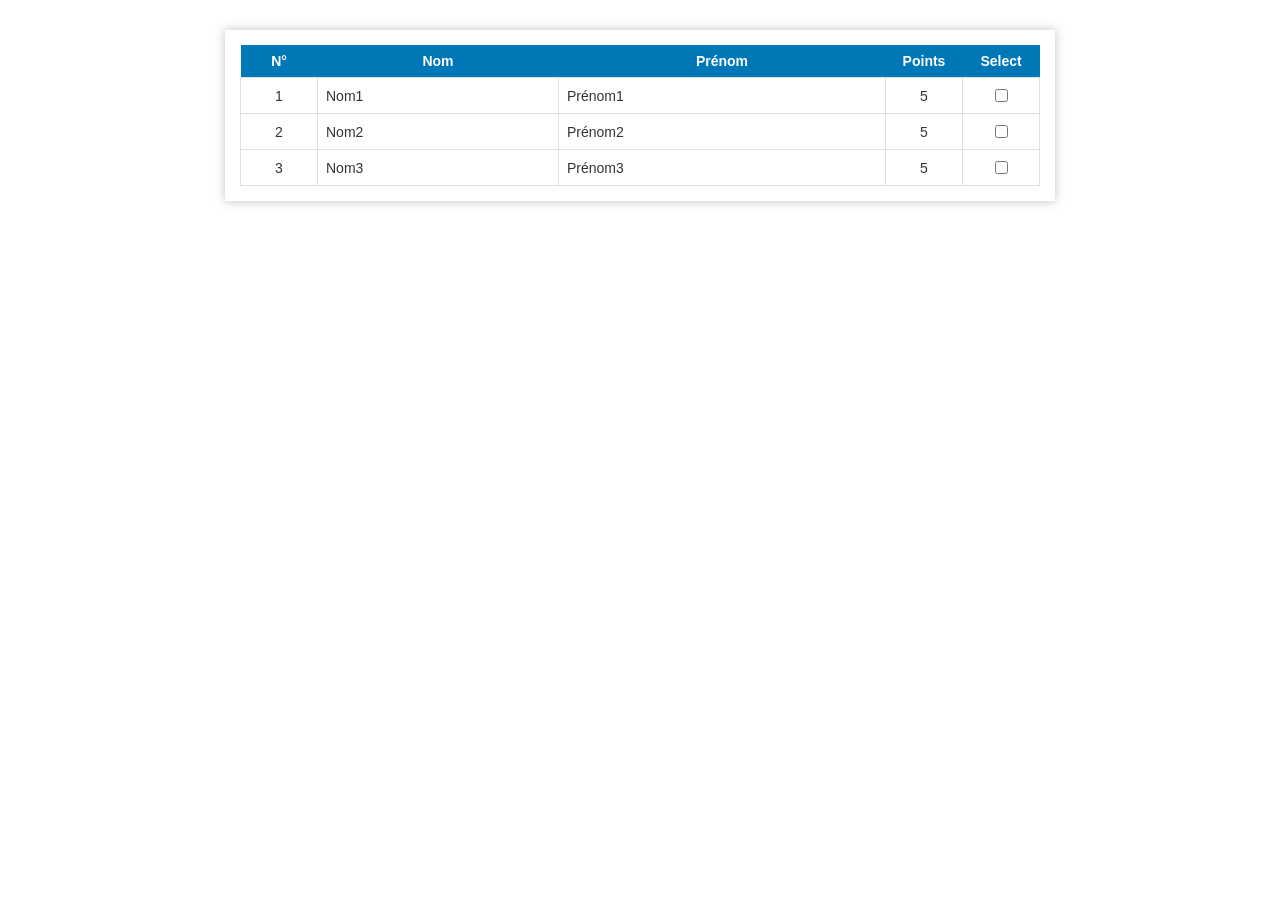
<file: etape1/index.html>
<!DOCTYPE html>
<html lang="fr">
  <head>
    <meta charset="utf-8">
    <title>CRUD Persons - Etape 1</title>
    <link rel="stylesheet" href="style.css">
  </head>
  <body>
    <div id="table_container">
      <table>
        <tr>
          <th class="col_number">N°</th>
          <th class="col_text">Nom</th>
          <th class="col_text">Prénom</th>
          <th class="col_number">Points</th>
          <th class="col_chkbox">Select</th>
        </tr>
        <tr>
          <td class="col_number">1</td>
          <td class="col_text">Nom1</td>
          <td class="col_text">Prénom1</td>
          <td class="col_number">5</td>
          <td class="col_chkbox"><input type="checkbox"/></td>
        </tr>
        <tr>
          <td class="col_number">2</td>
          <td class="col_text">Nom2</td>
          <td class="col_text">Prénom2</td>
          <td class="col_number">5</td>
          <td class="col_chkbox"><input type="checkbox"/></td>
        </tr>
        <tr>
          <td class="col_number">3</td>
          <td class="col_text">Nom3</td>
          <td class="col_text">Prénom3</td>
          <td class="col_number">5</td>
          <td class="col_chkbox"><input type="checkbox"/></td>
        </tr>
      </table>
    </div>
  </body>
</html>
</file>
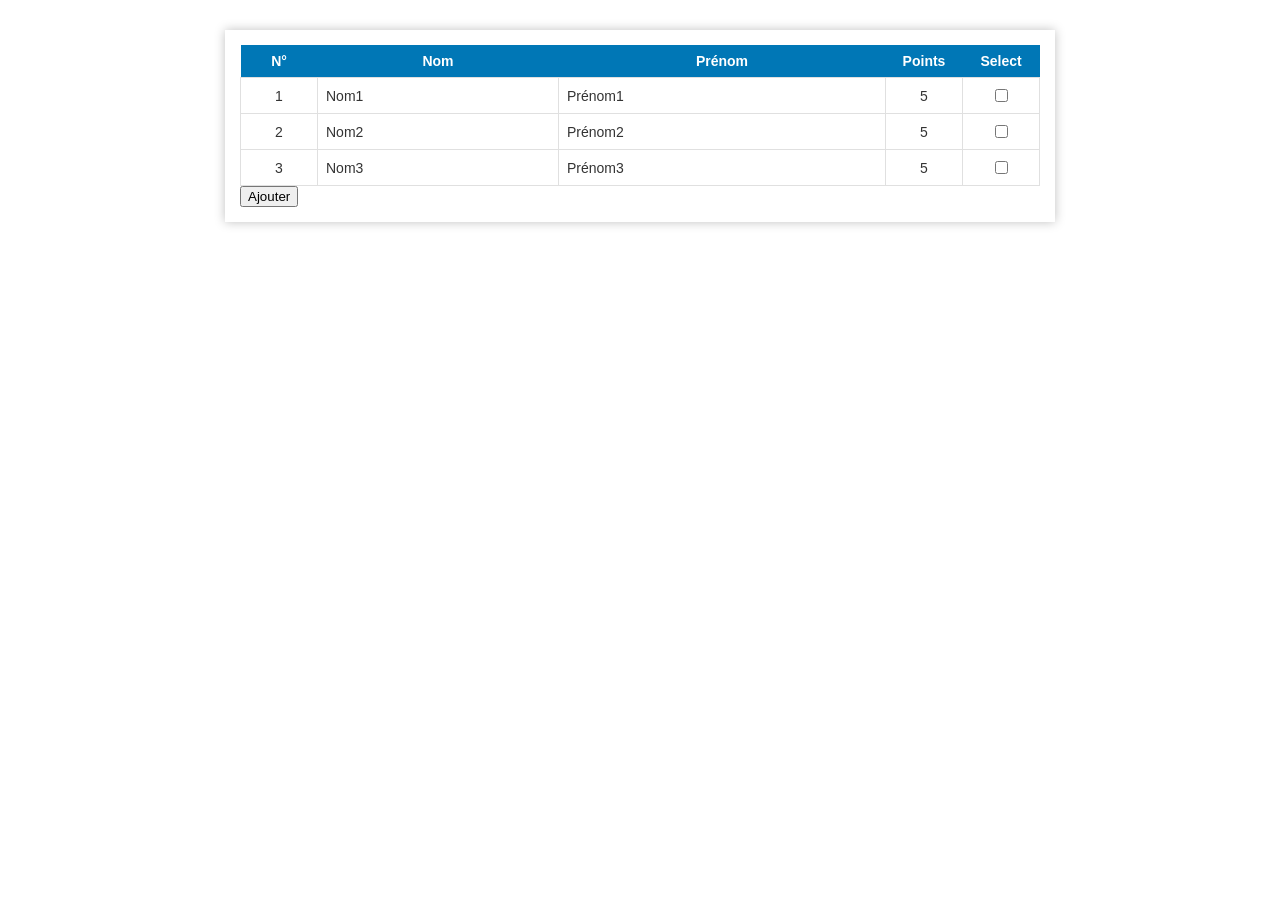
<file: etape2/index.html>
<!DOCTYPE html>
<html lang="fr">
  <head>
    <meta charset="utf-8">
    <title>CRUD Persons - Etape 1</title>
    <link rel="stylesheet" href="style.css">
    <script src="script.js" defer></script>
  </head>
  <body>
    <div id="table_container">
      <table>
        <tr>
          <th class="col_number">N°</th>
          <th class="col_text">Nom</th>
          <th class="col_text">Prénom</th>
          <th class="col_number">Points</th>
          <th class="col_chkbox">Select</th>
        </tr>
        <tr>
          <td class="col_number">1</td>
          <td class="col_text">Nom1</td>
          <td class="col_text">Prénom1</td>
          <td class="col_number">5</td>
          <td class="col_chkbox"><input type="checkbox"/></td>
        </tr>
        <tr>
          <td class="col_number">2</td>
          <td class="col_text">Nom2</td>
          <td class="col_text">Prénom2</td>
          <td class="col_number">5</td>
          <td class="col_chkbox"><input type="checkbox"/></td>
        </tr>
        <tr>
          <td class="col_number">3</td>
          <td class="col_text">Nom3</td>
          <td class="col_text">Prénom3</td>
          <td class="col_number">5</td>
          <td class="col_chkbox"><input type="checkbox"/></td>
        </tr>
      </table>
            <button onclick="doInsertRowTable(99, 'nom', 'prenom', 10)">Ajouter</button>
    </div>
  </body>
</html>
</file>
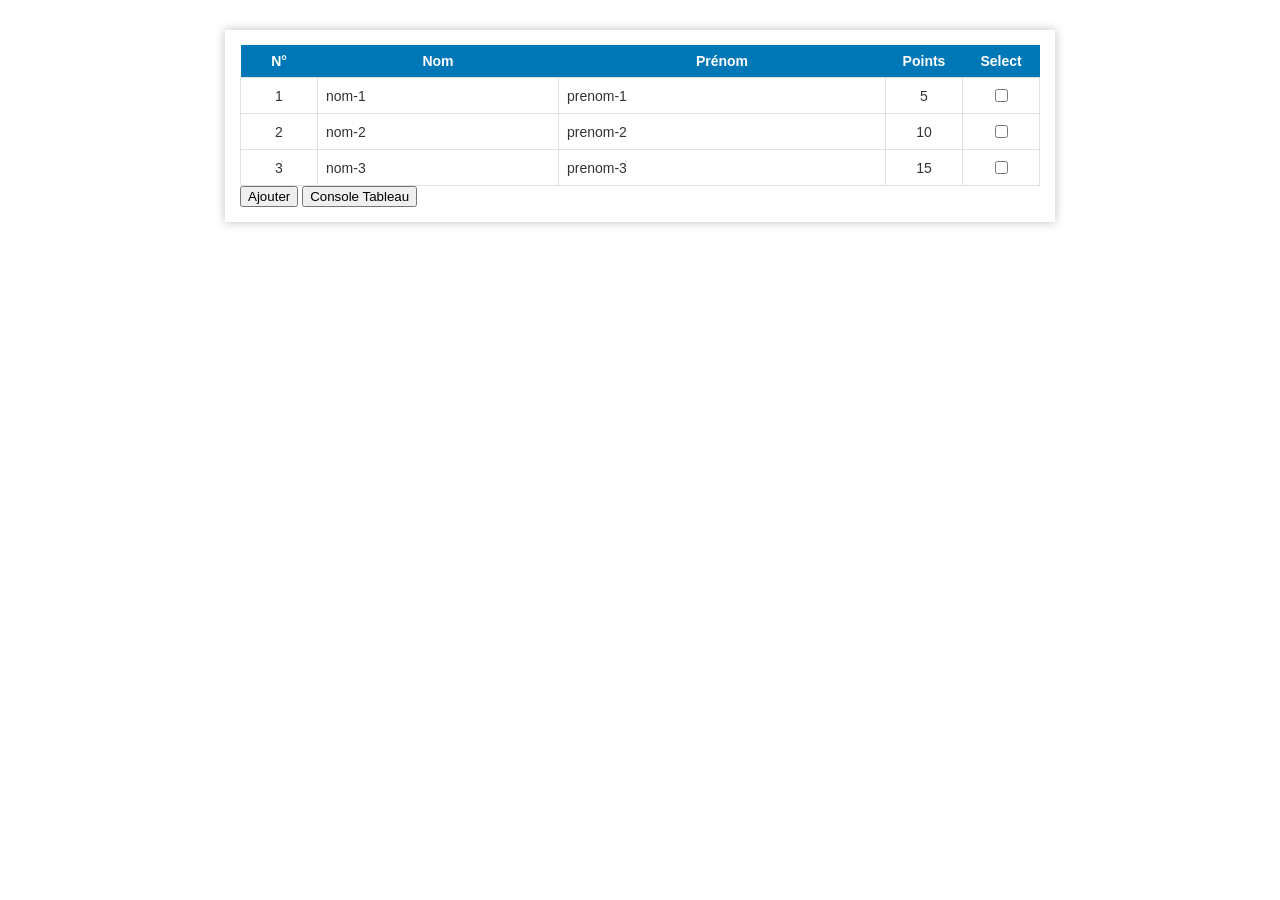
<file: etape3/index.html>
<!DOCTYPE html>
<html lang="fr">
  <head>
    <meta charset="utf-8">
    <title>CRUD Persons - Etape 1</title>
    <link rel="stylesheet" href="style.css">
    <script src="script.js" defer></script>
  </head>
  <body>
    <div id="table_container">
      <table>
        <tr>
          <th class="col_number">N°</th>
          <th class="col_text">Nom</th>
          <th class="col_text">Prénom</th>
          <th class="col_number">Points</th>
          <th class="col_chkbox">Select</th>
        </tr>
      </table>
            <button onclick="doInsertRowTable(99, 'nom', 'prenom', 10)">Ajouter</button>
                  <button onclick="consoleTableau()">Console Tableau</button>
    </div>
  </body>
</html>
</file>
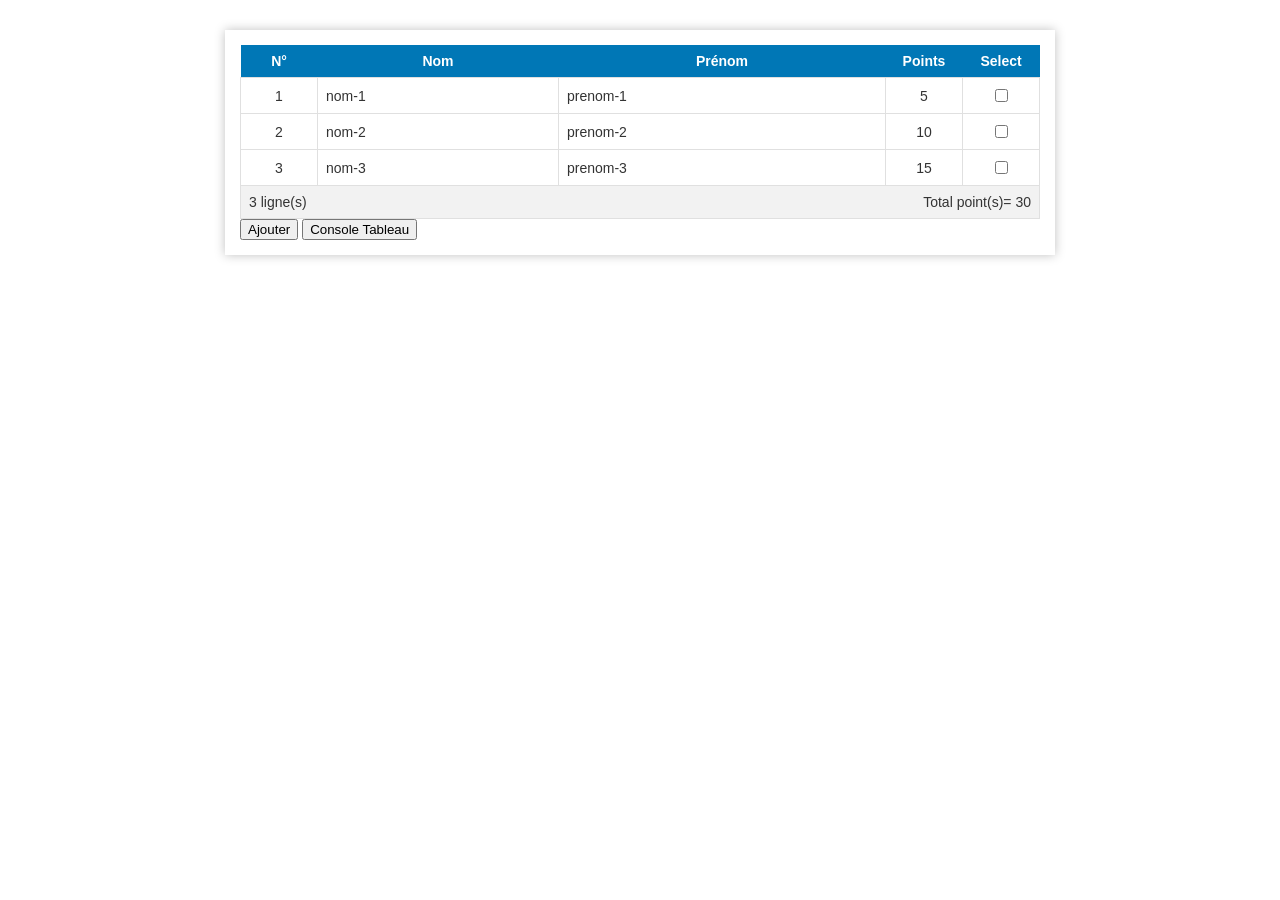
<file: etape4/index.html>
<!DOCTYPE html>
<html lang="fr">
  <head>
    <meta charset="utf-8">
    <title>CRUD Persons - Etape 1</title>
    <link rel="stylesheet" href="style.css">
    <script src="script.js" defer></script>
  </head>
  <body>
    <div id="table_container">
      <table>
        <tr>
          <th class="col_number">N°</th>
          <th class="col_text">Nom</th>
          <th class="col_text">Prénom</th>
          <th class="col_number">Points</th>
          <th class="col_chkbox">Select</th>
        </tr>
      </table>
            <div id="container_summary">
        <p id="p1">0 ligne(s)</p>
        <p id="p2"></p>
        <p id="p3">Total point(s)= 0</p>
      </div>
                <button onclick="doInsert('nom', 'prenom', 10)">Ajouter</button>
                  <button onclick="consoleTableau()">Console Tableau</button>
    </div>
  </body>
</html>
</file>
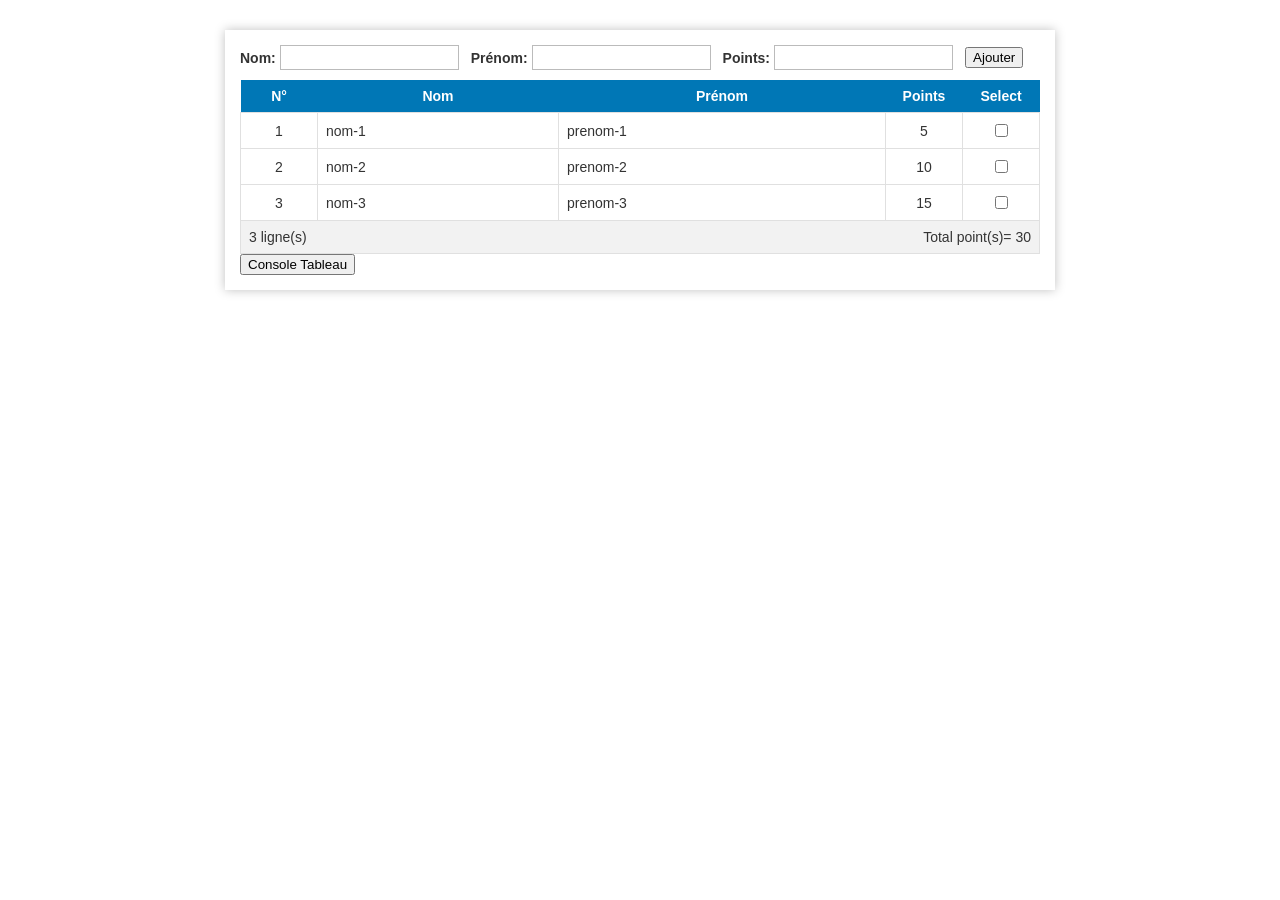
<file: etape5/index.html>
<!DOCTYPE html>
<html lang="fr">
  <head>
    <meta charset="utf-8">
    <title>CRUD Persons - Etape 1</title>
    <link rel="stylesheet" href="style.css">
    <script src="script.js" defer></script>
  </head>
  <body>
    <div id="table_container">
              <div id="form_container">
        <div class="form_group">
          <label class="form_label">Nom:</label>
          <input type="text" id="form_nom" class="form_field"/>
        </div>
        <div class="form_group">
          <label class="form_label">Prénom:</label>
          <input type="text" id="form_prenom" class="form_field"/>
        </div>
        <div class="form_group">
          <label class="form_label">Points:</label>
          <input type="number" id="form_points" class="form_field"/>
        </div>
        <button onclick="doNewData()">Ajouter</button>
      </div>
      <table>
        <tr>
          <th class="col_number">N°</th>
          <th class="col_text">Nom</th>
          <th class="col_text">Prénom</th>
          <th class="col_number">Points</th>
          <th class="col_chkbox">Select</th>
        </tr>
      </table>
            <div id="container_summary">
        <p id="p1">0 ligne(s)</p>
        <p id="p2"></p>
        <p id="p3">Total point(s)= 0</p>
      </div>
                  <button onclick="consoleTableau()">Console Tableau</button>
    </div>
  </body>
</html>
</file>
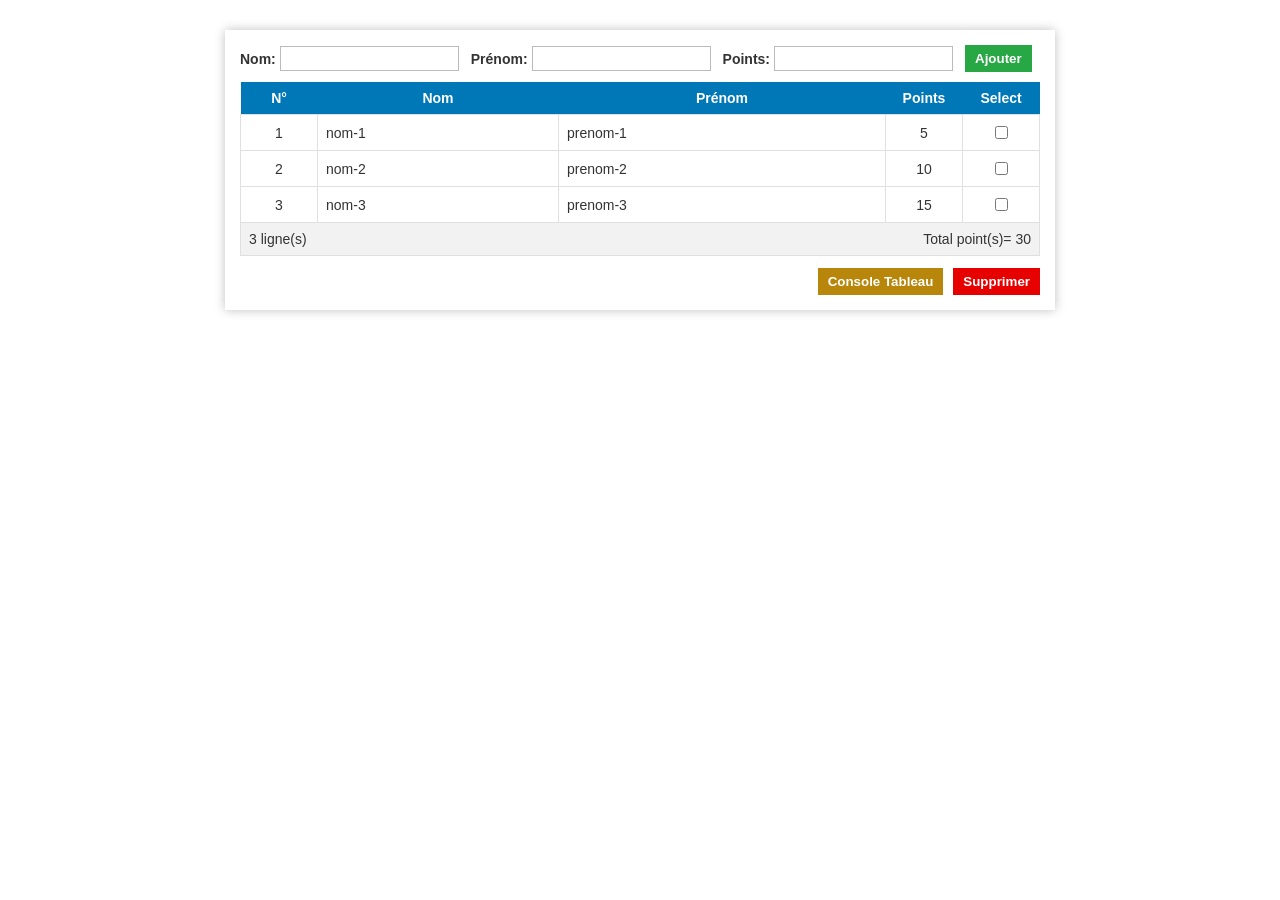
<file: etape6/index.html>
<!DOCTYPE html>
<html lang="fr">
  <head>
    <meta charset="utf-8">
    <title>CRUD Persons - Etape 6</title>
    <link rel="stylesheet" href="style.css">
    <script src="script.js" defer></script>
  </head>
  <body>
    <div id="table_container">
      <div id="form_container">
        <div class="form_group">
          <label class="form_label">Nom:</label>
          <input type="text" id="form_nom" class="form_field"/>
        </div>
        <div class="form_group">
          <label class="form_label">Prénom:</label>
          <input type="text" id="form_prenom" class="form_field"/>
        </div>
        <div class="form_group">
          <label class="form_label">Points:</label>
          <input type="number" id="form_points" class="form_field"/>
        </div>
        <button class="btn-add" onclick="doNewData()">Ajouter</button>
      </div>
      <table>
        <tr>
          <th class="col_number">N°</th>
          <th class="col_text">Nom</th>
          <th class="col_text">Prénom</th>
          <th class="col_number">Points</th>
          <th class="col_chkbox">Select</th>
        </tr>
      </table>
      <div id="container_summary">
        <p id="p1">0 ligne(s)</p>
        <p id="p2"></p>
        <p id="p3">Total point(s)= 0</p>
      </div>
      <div id="container_btn">
        <button class="btn-consol" onclick="consoleTableau()">Console Tableau</button>
        <button class="btn-del" onclick="deleteRow()">Supprimer</button>
      </div>
    </div>
  </body>
</html>
</file>
<file: etape1/style.css>
/* police globale : Calibri en premier choix */
body {
    font-family: Calibri, Arial, sans-serif;
    font-size: 14px;
    color: #333;
}

/* le conteneur centre le tableau au milieu de la page */
#table_container {
    width: 800px;
    margin: 30px auto;
    padding: 15px;
    background-color: white;
    box-shadow: 0 0 10px rgba(0, 0, 0, 0.25);
}

table {
    width: 100%;
    border-collapse: collapse;
}

/* ligne d'entête en bleu */
th {
    background-color: #0077b6;
    color: white;
    padding: 8px;
    text-align: center;
}

td {
    padding: 8px;
    border: 1px solid #e0e0e0;
}

/* les 3 classes de colonnes */
.col_number {
    width: 60px;
    text-align: center;
}

td.col_text {
    text-align: left;
}

.col_chkbox {
    width: 60px;
    text-align: center;
}
</file>
<file: etape2/style.css>
/* police globale : Calibri en premier choix */
body {
    font-family: Calibri, Arial, sans-serif;
    font-size: 14px;
    color: #333;
}

/* le conteneur centre le tableau au milieu de la page */
#table_container {
    width: 800px;
    margin: 30px auto;
    padding: 15px;
    background-color: white;
    box-shadow: 0 0 10px rgba(0, 0, 0, 0.25);
}

table {
    width: 100%;
    border-collapse: collapse;
}

/* ligne d'entête en bleu */
th {
    background-color: #0077b6;
    color: white;
    padding: 8px;
    text-align: center;
}

td {
    padding: 8px;
    border: 1px solid #e0e0e0;
}

/* les 3 classes de colonnes */
.col_number {
    width: 60px;
    text-align: center;
}

td.col_text {
    text-align: left;
}

.col_chkbox {
    width: 60px;
    text-align: center;
}
</file>
<file: etape3/style.css>
/* police globale : Calibri en premier choix */
body {
    font-family: Calibri, Arial, sans-serif;
    font-size: 14px;
    color: #333;
}

/* le conteneur centre le tableau au milieu de la page */
#table_container {
    width: 800px;
    margin: 30px auto;
    padding: 15px;
    background-color: white;
    box-shadow: 0 0 10px rgba(0, 0, 0, 0.25);
}

table {
    width: 100%;
    border-collapse: collapse;
}

/* ligne d'entête en bleu */
th {
    background-color: #0077b6;
    color: white;
    padding: 8px;
    text-align: center;
}

td {
    padding: 8px;
    border: 1px solid #e0e0e0;
}

/* les 3 classes de colonnes */
.col_number {
    width: 60px;
    text-align: center;
}

td.col_text {
    text-align: left;
}

.col_chkbox {
    width: 60px;
    text-align: center;
}
</file>
<file: etape4/style.css>
/* police globale : Calibri en premier choix */
body {
    font-family: Calibri, Arial, sans-serif;
    font-size: 14px;
    color: #333;
}

/* le conteneur centre le tableau au milieu de la page */
#table_container {
    width: 800px;
    margin: 30px auto;
    padding: 15px;
    background-color: white;
    box-shadow: 0 0 10px rgba(0, 0, 0, 0.25);
}

table {
    width: 100%;
    border-collapse: collapse;
}

/* ligne d'entête en bleu */
th {
    background-color: #0077b6;
    color: white;
    padding: 8px;
    text-align: center;
}

td {
    padding: 8px;
    border: 1px solid #e0e0e0;
}

/* les 3 classes de colonnes */
.col_number {
    width: 60px;
    text-align: center;
}

td.col_text {
    text-align: left;
}

.col_chkbox {
    width: 60px;
    text-align: center;
}
/* espace résumé : barre grise sous le tableau, nombre de lignes à gauche et total à droite */
#container_summary {
    display: flex;
    justify-content: space-between;
    align-items: center;
    padding: 0 8px;
    background-color: #f2f2f2;
    border: 1px solid #e0e0e0;
    border-top: none;
}

#container_summary p {
    margin: 8px 0;
}
</file>
<file: etape5/style.css>
/* police globale : Calibri en premier choix */
body {
    font-family: Calibri, Arial, sans-serif;
    font-size: 14px;
    color: #333;
}

/* le conteneur centre le tableau au milieu de la page */
#table_container {
    width: 800px;
    margin: 30px auto;
    padding: 15px;
    background-color: white;
    box-shadow: 0 0 10px rgba(0, 0, 0, 0.25);
}

table {
    width: 100%;
    border-collapse: collapse;
}

/* ligne d'entête en bleu */
th {
    background-color: #0077b6;
    color: white;
    padding: 8px;
    text-align: center;
}

td {
    padding: 8px;
    border: 1px solid #e0e0e0;
}

/* les 3 classes de colonnes */
.col_number {
    width: 60px;
    text-align: center;
}

td.col_text {
    text-align: left;
}

.col_chkbox {
    width: 60px;
    text-align: center;
}
/* espace résumé : barre grise sous le tableau, nombre de lignes à gauche et total à droite */
#container_summary {
    display: flex;
    justify-content: space-between;
    align-items: center;
    padding: 0 8px;
    background-color: #f2f2f2;
    border: 1px solid #e0e0e0;
    border-top: none;
}

#container_summary p {
    margin: 8px 0;
}
/* formulaire de saisie au dessus du tableau */
#form_container {
    display: flex;
    align-items: center;
    gap: 12px;
    margin-bottom: 10px;
}

.form_group {
    display: flex;
    align-items: center;
    gap: 4px;
}

.form_label {
    font-weight: bold;
}

.form_field {
    padding: 4px;
    border: 1px solid #bbb;
}
</file>
<file: etape6/style.css>
/* police globale : Calibri en premier choix */
body {
    font-family: Calibri, Arial, sans-serif;
    font-size: 14px;
    color: #333;
}

/* le conteneur centre le tableau au milieu de la page */
#table_container {
    width: 800px;
    margin: 30px auto;
    padding: 15px;
    background-color: white;
    box-shadow: 0 0 10px rgba(0, 0, 0, 0.25);
}

table {
    width: 100%;
    border-collapse: collapse;
}

/* ligne d'entête en bleu */
th {
    background-color: #0077b6;
    color: white;
    padding: 8px;
    text-align: center;
}

td {
    padding: 8px;
    border: 1px solid #e0e0e0;
}

/* les 3 classes de colonnes */
.col_number {
    width: 60px;
    text-align: center;
}

td.col_text {
    text-align: left;
}

.col_chkbox {
    width: 60px;
    text-align: center;
}

/* espace résumé : barre grise sous le tableau, nombre de lignes à gauche et total à droite */
#container_summary {
    display: flex;
    justify-content: space-between;
    align-items: center;
    padding: 0 8px;
    background-color: #f2f2f2;
    border: 1px solid #e0e0e0;
    border-top: none;
}

#container_summary p {
    margin: 8px 0;
}

/* formulaire de saisie au dessus du tableau */
#form_container {
    display: flex;
    align-items: center;
    gap: 12px;
    margin-bottom: 10px;
}

.form_group {
    display: flex;
    align-items: center;
    gap: 4px;
}

.form_label {
    font-weight: bold;
}

.form_field {
    padding: 4px;
    border: 1px solid #bbb;
}

/* boutons */
button {
    padding: 6px 10px;
    border: none;
    color: white;
    font-weight: bold;
    cursor: pointer;
}

.btn-add {
    background-color: #28a745;
}

.btn-consol {
    background-color: #b8860b;
}

.btn-del {
    background-color: #e60000;
}

/* les boutons du bas sont rangés à droite */
#container_btn {
    display: flex;
    justify-content: flex-end;
    gap: 10px;
    margin-top: 12px;
}
</file>
